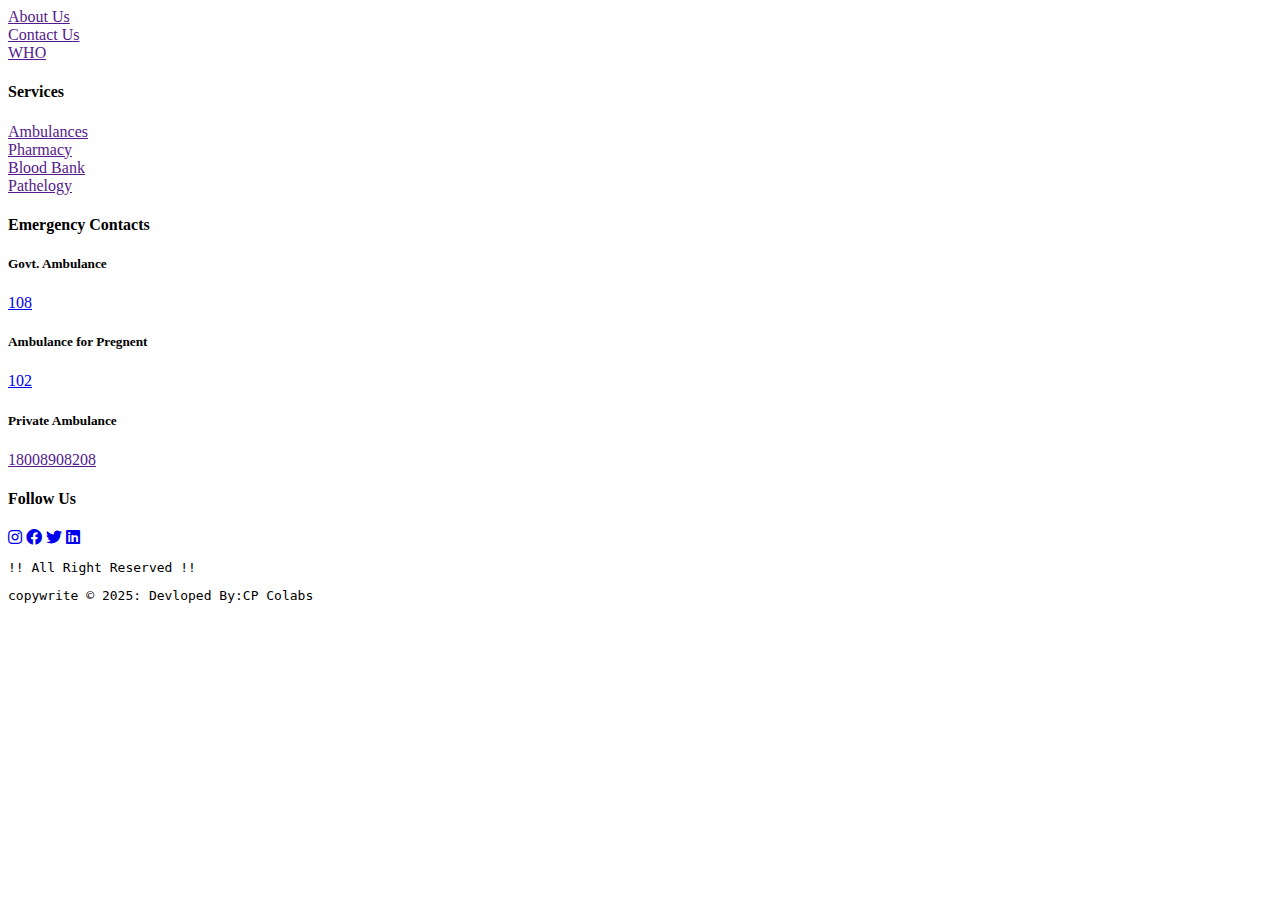
<file: Html/footer.html>
<!DOCTYPE html>
<html lang="en">
<head>
    <meta charset="UTF-8">
    <meta name="viewport" content="width=device-width, initial-scale=1.0">
    <link href="https://cdnjs.cloudflare.com/ajax/libs/font-awesome/6.0.0-beta3/css/all.min.css" rel="stylesheet">
    <link rel="stylesheet" href="C:\Users\dell\OneDrive\Desktop\BE\Anveshana\Client\Client\CSS\style.css">
    <title>Footer</title>
</head>
<body>
    <div class="footer">
        <footer>
            <div class="footercontent">
                <div class="footertext footer1">
                    <li><a href="">About Us</a></li>
                    <li><a href="">Contact Us</a></li>
                    <li><a href="">WHO</a></li>
                </div>
                <div class="footertext footer1">
                    <h4>Services</h4>
                    <li><a href="">Ambulances</a></li>
                    <li><a href="">Pharmacy</a></li>
                    <li><a href="">Blood Bank</a></li>
                    <li><a href="">Pathelogy</a></li>
                </div>
                <div class="footertext">
                    <h4>Emergency Contacts</h4>
                    <div class="EcNumbers">
                        <h5>Govt. Ambulance</h5>
                        <li><a href="tel:108">108</a></li>
                    </div>
                    <div class="EcNumbers">
                        <h5>Ambulance for Pregnent</h5>
                        <li><a href="tel:102">102</a></li>
                    </div>
                    <div class="EcNumbers">
                        <h5>Private Ambulance</h5>
                        <li><a href="">18008908208</a></li>
                    </div>
                </div>
                <div class="footertext">
                    <h4>Follow Us</h4>
                    <div class="socialicon">
                        <a href="https://instagram.com/_chetan_darade_?igshid=OGQ5ZDc2ODk2ZA==" target="_blank"><i
                                class="fa-brands fa-instagram"></i></a>
                        <a href="https://facebook.com" target="_blank"><i class="fa-brands fa-facebook"></i></a>
                        <a href="https://www.twitter.com" target="_blank"><i class="fa-brands fa-twitter"></i></a>
                        <a href="https://www.linkedin.com" target="_blank"><i class="fa-brands fa-linkedin"></i></a>
                    </div>
                </div>
            </div>
            <div class="afterfooter">
                <pre>!! All Right Reserved !!</pre>
                <pre>copywrite &copy; 2025: Devloped By:<span class="devlopername">CP Colabs</span>
                </div>
                
        
        </footer>
    </div>
</body>
</html>
</file>
